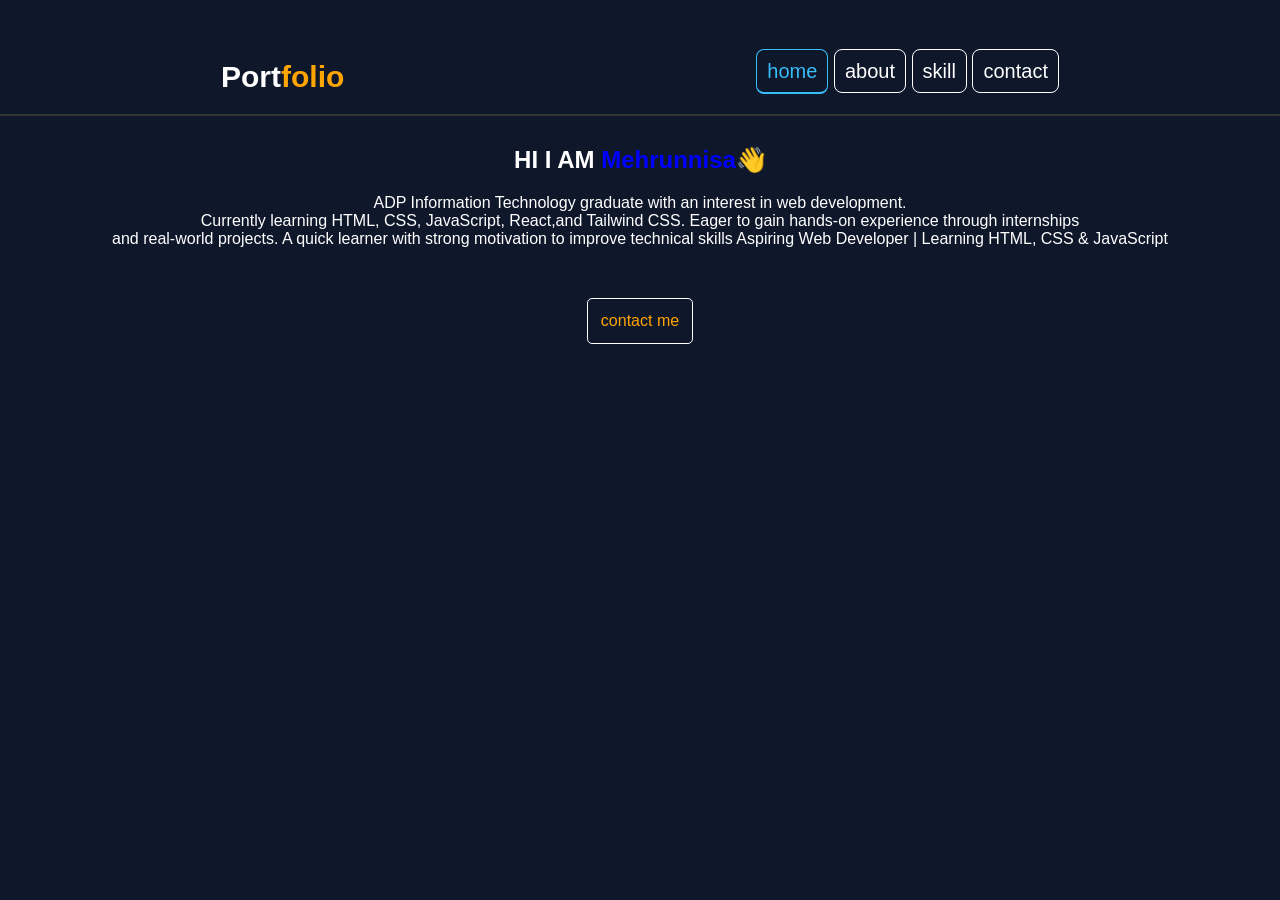
<file: index.html>
<!DOCTYPE html>
<html lang="en">
<head>
    <meta charset="UTF-8">
    <meta name="viewport" content="width=device-width, initial-scale=1.0">
    <title>portfolio</title>
    <link rel="stylesheet" href="index.css">
</head>
<body>
     <nav class="nav-link">
        <h1>Port<span>folio</span></h1>
        <div>
         <a href="index.html" class="active">home</a>
        <a href="about.html">about</a>
        <a href="skill.html">skill</a>
        <a href="contact.html">contact</a>
        </div>
     </nav>
     
     <hr>

     <div class="idro">
        <h2>HI I AM <span>Mehrunnisa</span>👋</h2>
        <p> ADP Information Technology graduate with an interest in web development.<br>
              Currently learning HTML, CSS, JavaScript, React,and Tailwind CSS. Eager to gain hands-on experience through internships <br> and real-world projects.
          A quick learner with strong motivation to improve technical skills Aspiring Web Developer | Learning HTML, CSS & JavaScript</p>
        <a href="contact.html" class="hrf">contact me</a>
     </div>

</body>
</html>
</file>
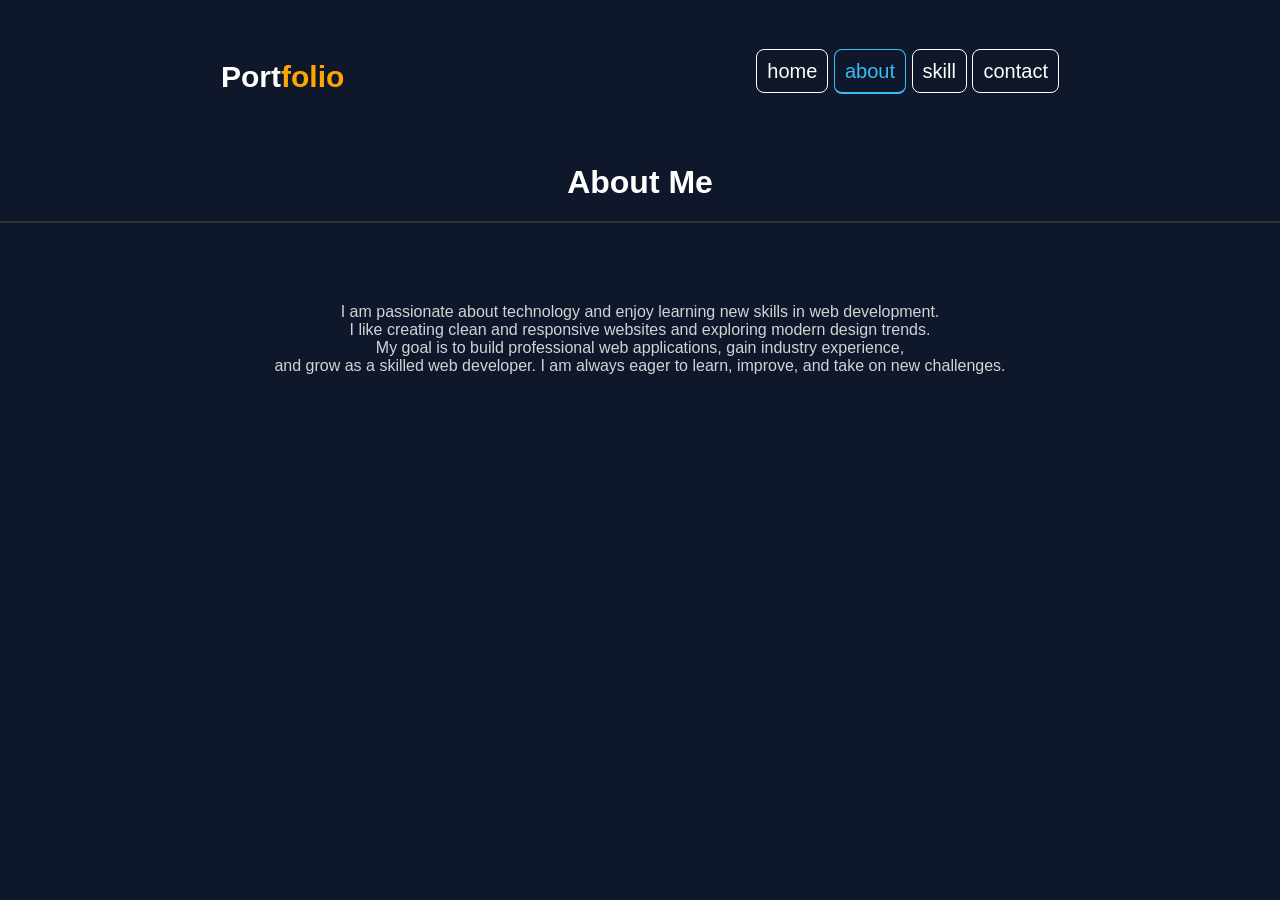
<file: about.html>
<!DOCTYPE html>
<html lang="en">
<head>
    <meta charset="UTF-8">
    <meta name="viewport" content="width=device-width, initial-scale=1.0">
    <title>Document</title>
    <link rel="stylesheet" href="index.css">
</head>
<body>
    
     <nav class="nav-link">
            <h1>Port<span>folio</span></h1>
        <div>
            <a href="index.html">home</a>
        <a href="about.html" class="active">about</a>
        <a href="skill.html">skill</a>
        <a href="contact.html">contact</a>
        </div>
     </nav>
   <div>
    <h1 class="abt">About Me</h1>
    <hr>

    <p class="para">I am passionate about technology and enjoy learning new skills in web development.<br>
     I like creating clean and responsive websites and exploring modern design trends.<br>
     My goal is to build professional web applications, gain industry experience,<br>
     and grow as a skilled web developer. I am always eager to learn, improve,
     and take on new challenges.</p>
   </div> 
</body>
</html>
</file>
<file: index.css>
*{ box-sizing: border-box; margin: 0; padding: 0;

}
 body{
     font: 1em sans-serif;
     color: #333;
     background-color: #0F172A;
 }
 .nav-link{
    display: flex;
    justify-content: space-around;
    align-self: center;
    color: white;
    gap: 10px;
    padding: 20px;
  font-size: 20px;
  margin-top: 40px;
 }
 .nav-link span{
  color: orange;

 }
 .nav-link a{
    padding: 10px;
    gap: 20px;
    text-decoration: none; 
    color:white;
    border: 1px solid;
    border-radius: 8px;
    margin-top: 10px;
    
 }
 .nav-link a:hover{
   transition: all 0.3s;
   color: #b19d9d;

 }
 .nav-link a.active{
    color:#38BDF8;
    border-bottom:2px solid #38BDF8;
 }
 .idro{
   display: block;
    text-align: center;
    padding: 20px;
    color: white;
    margin: 10px;
   
 }
 .idro p{
    padding: 20px;
    margin: auto;
 }
 span{
   color: blue;
 }
 .hrf{
     display: inline-block;
    padding: 13px;
    color:orange;
    border: 1px solid white;
    border-radius: 5px;
    text-decoration: none;
    margin-top: 30px;
 }
  .hrf:hover {
  transition: all 0.3s ease;
  background-color: aliceblue;
  color: black;
}
 @media (max-width: 768px) {
  .nav-link {
    flex-direction: column;
    align-items: center;
  }

  .idro h2 {
    font-size: 1.4em;
  }

  .idro p {
    font-size: 0.9em;
  }

 }
 
.abt {
   text-align: center;
   padding: 20px;
   margin-top: 30px;
   color: white;
}

.para {
   text-align: center;
   padding: 30px;
   margin-top: 50px;
   color:lightgray;
}

hr {
   border: 1px solid;
}
.skill-info {
  text-align: center;
  padding: 40px;
  color: #475569;
}

.skill-info h1 {
  font-size: 2em;
  margin-bottom: 30px;
  color: white;
}

.ul-list {
  list-style: none;
  display: flex;
  flex-wrap: wrap;
  justify-content: center;
  gap: 15px;
}

.ul-list li {
  padding: 10px 20px;
  border: 1px solid #e0e5e7;
  border-radius: 8px;
  color: white;
  font-size: 1em;
  cursor: pointer;
  transition: all 0.3s ease;
}

.ul-list li:hover {
  background-color: orange;

}
.contact-card {
    background: #1E293B;
    border: 1px solid rgba(255,255,255,0.12);
    border-radius: 12px;
    padding: 2rem;
    max-width: 600px;
    margin: 2rem auto;
}

.form-row {
    display: grid;
    grid-template-columns: 1fr 1fr;
    gap: 16px;
    margin-bottom: 16px;
}

.form-group {
    display: flex;
    flex-direction: column;
    gap: 6px;
    margin-bottom: 16px;
}

.form-group label {
    font-size: 13px;
    color: #94A3B8;
}

.form-group input,
.form-group textarea {
    background: #0F172A;
    border: 1px solid rgba(255,255,255,0.15);
    border-radius: 8px;
    padding: 10px 14px;
    color: white;
    font-size: 14px;
    outline: none;
}

.form-group input:focus,
.form-group textarea:focus {
    border-color: #38BDF8;
}

.form-group textarea {
    resize: none;
    height: 110px;
}

.err-msg {
    font-size: 12px;
    color: #f87171;
    display: none;
}

.send-btn {
    width: 100%;
    padding: 12px;
    background: orange;
    color: #0F172A;
    border: none;
    border-radius: 8px;
    font-size: 15px;
    font-weight: 500;
    cursor: pointer;
    transition: background 0.2s;
}

.send-btn:hover {
    background: #ffb300;
}

.success-msg {
    display: none;
    text-align: center;
    padding: 1rem;
    background: rgba(56,189,248,0.1);
    border: 1px solid #38BDF8;
    border-radius: 8px;
    color: #38BDF8;
    margin-top: 1rem;
    font-size: 14px;
}



 @media (max-width: 480px) {
  .form-row {
    grid-template-columns: 1fr; /* 2 col → 1 col on mobile */
  }
}
</file>
